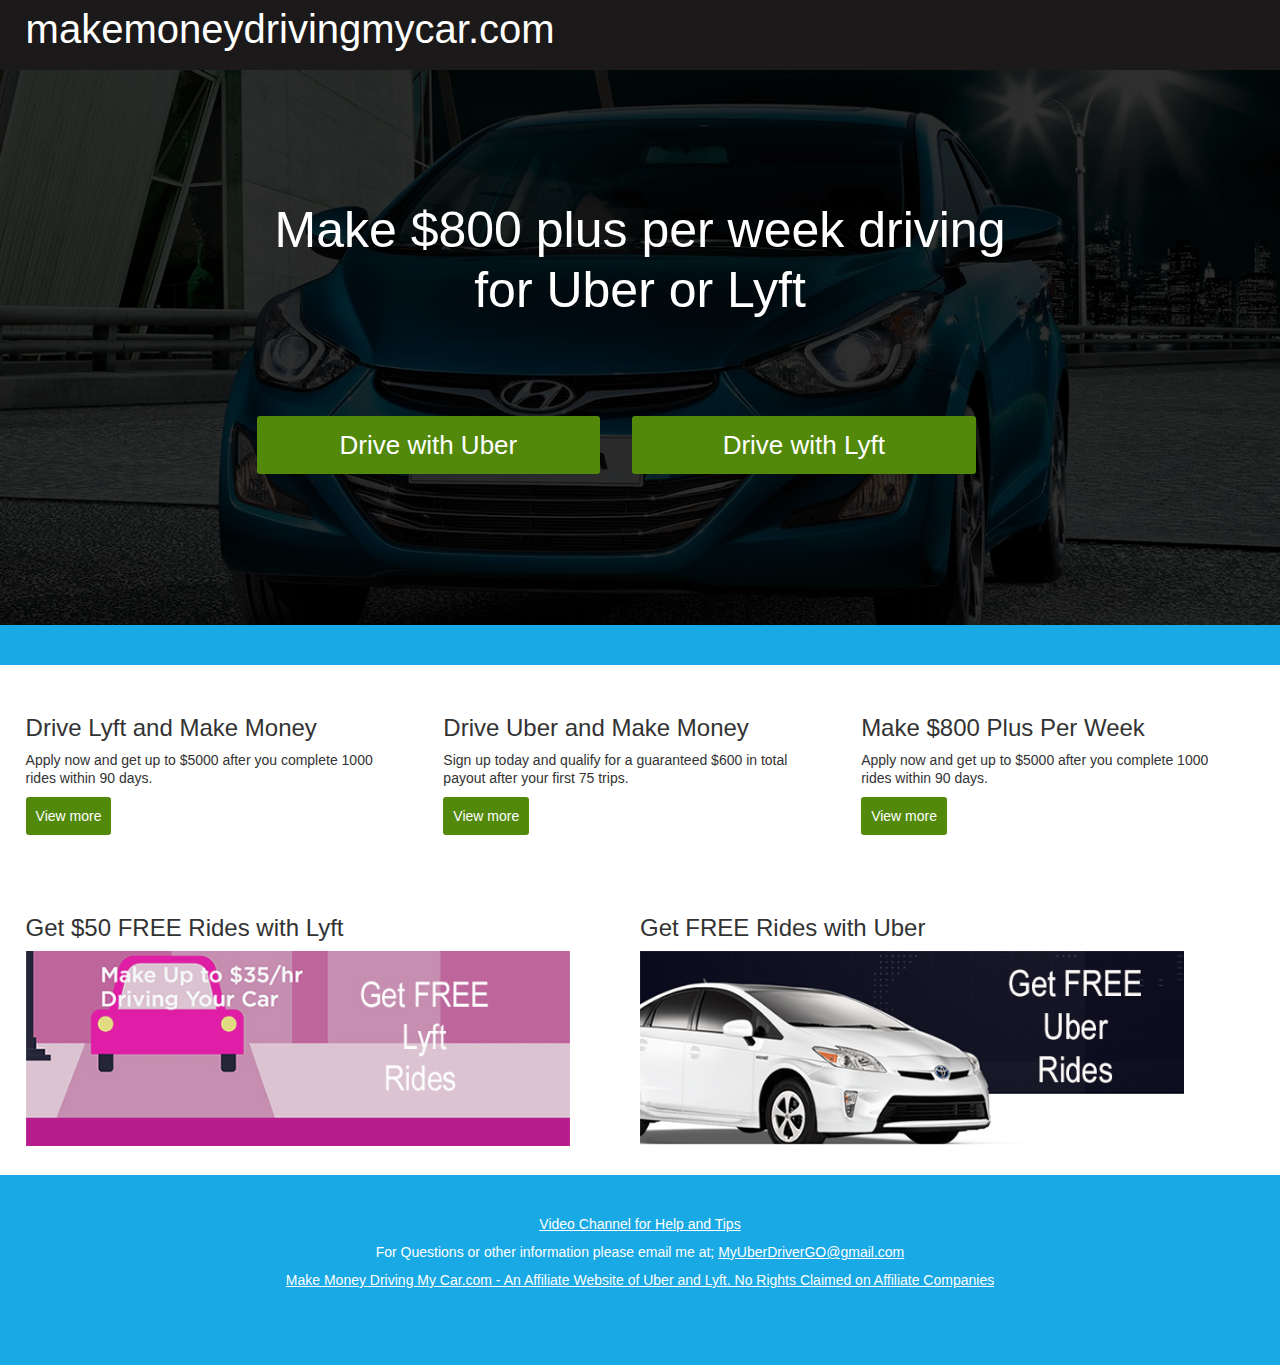
<file: googarilla/index.html>
<!DOCTYPE html>
<html>
<head>
<title>Make Money Driving my Car | Uber | Lyft</title>
<meta name="description" content="Make $800 plus per week driving for Uber or Lyft">
<meta name="Keywords" content="car, hire, Uber, Lyft">
<link rel="stylesheet" type="text/css" href="css/reset.css" />
<link rel="stylesheet" type="text/css" href="css/style.css" />
<meta name="viewport" content="width=device-width, initial-scale=1.0">
</head>

<body>

<div class="blackBar">

	<div class="container">
	
		<a href="http://makemoneydrivingmycar.com/">makemoneydrivingmycar.com</a>
	
	</div>

</div>

<div class="section1">

	<div class="overlay">
	
		<div class="container">
			
			<h1>Make $800 plus per week driving for Uber or Lyft</h1>
			
			<div class="section2">
			
				<a class="dwuBtn" href="https://get.uber.com/drive-vs/?exp=vs-t&invite_code=coler1168ue">Drive with Uber</a>
				<a class="dwuBtn" href="https://www.lyft.com/drivers/COLE186804">Drive with Lyft</a>
			
			</div>
		
		</div>
	
	</div>

</div>

<div class="container section3">

	<ul>
	
		<li>
		
			<h2>Drive Lyft and Make Money</h2>
			
			<p>Apply now and get up to $5000 after you complete 1000 rides within 90 days.</p>
			
			<a href="http://tiny.cc/LyftMillionaire">View more</a>
		
		</li>
		
		<li>
		
			<h2>Drive Uber and Make Money</h2>
			
			<p>Sign up today and qualify for a guaranteed $600 in total payout after your first 75 trips. </p>
			
			<a href="http://tiny.cc/UberMoney">View more</a>
		
		</li>
		
		<li class="last">
		
			<h2>Make $800 Plus Per Week</h2>
			
			<p>Apply now and get up to $5000 after you complete 1000 rides within 90 days.</p>
			
			<a href="https://www.lyft.com/drivers/COLE186804">View more</a>
		
		</li>
	
	</ul>

</div>

<div class="container section3 section4">

	<ul>
	
		<li>
		
			<h3>Get $50 FREE Rides with Lyft</h3>
			
			<a href="https://www.lyft.com/invite/COLE186804"><img src="images/free-lyft-rides.jpg" alt="" border="0" /></a>
		
		</li>
		
		<li>
		
			<h3>Get FREE Rides with Uber</h3>
			
			<a href="https://get.uber.com/invite/coler1168ue"><img src="images/free-uber-ride.jpg" alt="" border="0" /></a>
		
		</li>
	
	</ul>

</div>

<div class="footer">

	<div class="container">
	
		<p><a href="https://www.youtube.com/channel/UCr6lSRA10FG9iOTNXVdlx5w">Video Channel for Help and Tips</a></p>
		
		<p>For Questions or other information please email me at; <a href="mailto:MyUberDriverGO@gmail.com">MyUberDriverGO@gmail.com</a></p>
		
		<p><a href="https://www.lyft.com/drivers/COLE186804">Make Money Driving My Car.com - An Affiliate Website of Uber and Lyft. No Rights Claimed on Affiliate Companies</a></p>
	
	</div>

</div>

</body>

</html>
</file>
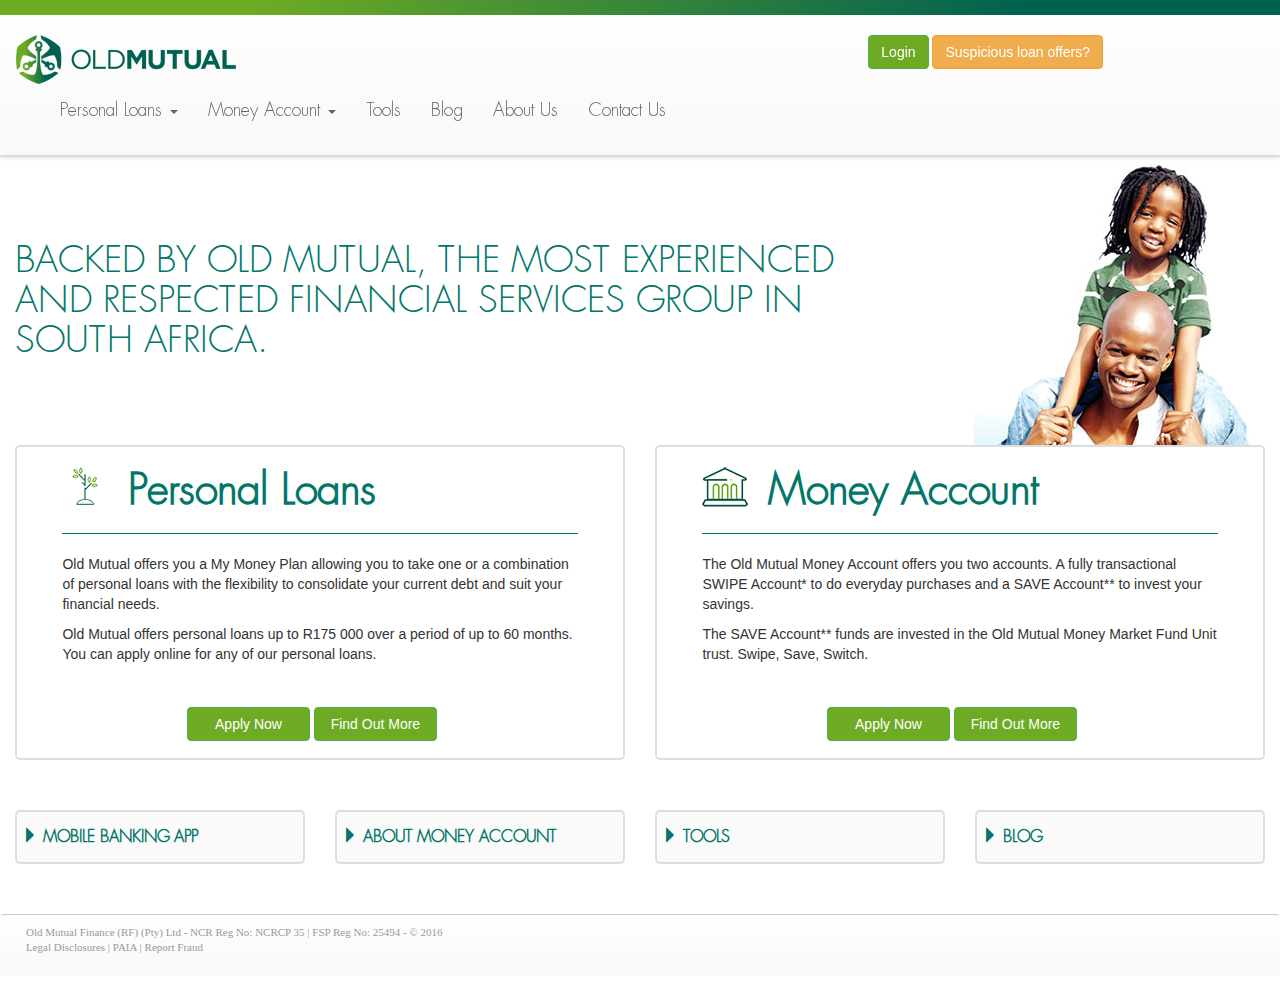
<file: version-9/index.html>
<!DOCTYPE html>
<html lang="en">
  <head>
    <meta charset="utf-8">
    <meta http-equiv="X-UA-Compatible" content="IE=edge">
    <meta name="viewport" content="width=device-width, initial-scale=1">
    <!-- The above 3 meta tags *must* come first in the head; any other head content must come *after* these tags -->
    <title>Bootstrap 101 Template</title>

    <!-- Bootstrap -->
    <link href="css/bootstrap.min.css" rel="stylesheet">
	<link href="css/style.css" rel="stylesheet">

    <!-- HTML5 shim and Respond.js for IE8 support of HTML5 elements and media queries -->
    <!-- WARNING: Respond.js doesn't work if you view the page via file:// -->
    <!--[if lt IE 9]>
      <script src="https://oss.maxcdn.com/html5shiv/3.7.3/html5shiv.min.js"></script>
      <script src="https://oss.maxcdn.com/respond/1.4.2/respond.min.js"></script>
    <![endif]-->
  </head>
  <body>
		
		<div class="navWrapper">
		
		<div class="greenBar"></div>
			
			<div class="container">
				<div class="row">
					<div class="col-md-8"><a href="#"><img src="images/old-mutual-logo.png" alt="" width="226" height="50" border="0" /></a></div>
					<div class="col-md-4">
					
						<a href="#" class="btn btn-success">Login</a>
						<a href="#" class="btn btn-warning">Suspicious loan offers?</a>
					
					</div>
					
					<div class="col-md-12">
					
						<nav class="navbar navbar-default">
						  <div class="container-fluid">
							<!-- Brand and toggle get grouped for better mobile display -->
							<div class="navbar-header">
							  <button type="button" class="navbar-toggle collapsed" data-toggle="collapse" data-target="#bs-example-navbar-collapse-1" aria-expanded="false">
								<span class="sr-only">Toggle navigation</span>
								<span class="icon-bar"></span>
								<span class="icon-bar"></span>
								<span class="icon-bar"></span>
							  </button>
							</div>

							<!-- Collect the nav links, forms, and other content for toggling -->
							<div class="collapse navbar-collapse" id="bs-example-navbar-collapse-1">
							  <ul class="nav navbar-nav">
								 <li class="dropdown">
								  <a href="#" class="dropdown-toggle" data-toggle="dropdown" role="button" aria-haspopup="true" aria-expanded="false">Personal Loans <span class="caret"></span></a>
								  <ul class="dropdown-menu">
									<li><a href="#">My Money Plan</a></li>
									<li><a href="#">News</a></li>
									<li><a href="#">FAQ</a></li>
								  </ul>
								</li>
								<li class="dropdown">
								  <a href="#" class="dropdown-toggle" data-toggle="dropdown" role="button" aria-haspopup="true" aria-expanded="false">Money Account <span class="caret"></span></a>
								  <ul class="dropdown-menu">
									<li><a href="#">About Money Account</a></li>
									<li><a href="#">Mobile Banking App</a></li>
									<li><a href="#">FAQ</a></li>
								  </ul>
								</li>
								<li><a href="#">Tools</a></li>
								<li><a href="#">Blog</a></li>
								<li><a href="#">About Us</a></li>
								<li><a href="#">Contact Us</a></li>
							  </ul>
							</div><!-- /.navbar-collapse -->
						  </div><!-- /.container-fluid -->
						</nav>
					
					</div>
				</div>
			</div>
			
			</div>

				
<!-- 				<div class="container-fluid motto">
	<div class="row">
		<div class="col-md-12">
			<div class="carousel slide" id="carousel-577495">
				<div class="carousel-inner">
					<div class="item active">
						<img alt="Carousel Bootstrap First" src="images/300-1.jpg" />
						<div class="carousel-caption">
							<h1>Old Mutual Finance</h1>
							<h3>Backed by Old Mutual, the most experienced and respected financial services group in South Africa.</h3>
						</div>
					</div>
				</div>
			</div>
		</div>
	</div>
</div> -->

<div class="container-fluid motto">
	<div class="row">
		<div class="col-md-12">
 <div id="carouselHacked" class="carousel slide carousel-fade" data-ride="carousel">

        <!-- Wrapper for slides -->
        <div class="carousel-inner" role="listbox">
            <div class="item active">
			<img alt="Carousel Bootstrap First" src="images/300-1.jpg" />
                <div class="carousel-caption">
							<h3>Backed by Old Mutual, the most experienced and respected financial services group in South Africa.</h3>
						</div>
            </div>
            <div class="item">
			<img alt="Carousel Bootstrap First" src="images/300-2.jpg" />
               <div class="carousel-caption">
							<h3>I've always found it difficult to save</br> <strong>UNTIL NOW</strong>.</h3>
						</div>
            </div>
            <div class="item">
			<img alt="Carousel Bootstrap First" src="images/300-4.jpg" />
               <div class="carousel-caption">
							<h3>Backed by Old Mutual, the most experienced and respected financial services group in South Africa.</h3>
						</div>
            </div>
        </div>

    </div>
	
	</div>
	</div>
</div>
			
			<div class="container options">
				<div class="row">
					<div class="col-md-6">
					
						<div class="chooseOption">
							
							<span>
							<img src="images/portfolio.png" alt="" width="100" height="87" border="0" />
							<h2>Personal Loans</h2>
							
							<p>Old Mutual offers you a My Money Plan allowing you to take one or a combination of personal loans with the flexibility to 
							consolidate your current debt and suit your financial needs.</p>
 
							<p>Old Mutual offers personal loans up to R175 000 over a period of up to 60 months. You can apply online for any of our personal 
							loans.</p>
							
							<div class="optionBtns">
							<a href="#" class="btn btn-success">Apply Now</a>
							<a href="#" class="btn btn-success">Find Out More</a>
							</div>
							
							</span>
						
						</div>
					
					</div>
					
					<div class="col-md-6">
					
						<div class="chooseOption">
							
							<span>
							<img src="images/ma-icon.png" alt="" width="100" height="87" border="0" />
							<h2>Money Account</h2>
							
							<p>The Old Mutual Money Account offers you two accounts. A fully transactional SWIPE Account* to do everyday purchases and a SAVE 
							Account** to invest your savings.</p>
 
							<p>The SAVE Account** funds are invested in the Old Mutual Money Market Fund Unit trust. Swipe, Save, Switch.</p>
							
							<div class="optionBtns">
							<a href="#" class="btn btn-success">Apply Now</a>
							<a href="#" class="btn btn-success">Find Out More</a>
							</div>
							
							</span>
						
						</div>
					
					</div>
				</div>
					
				</div>
				
				
				<div class="container options">
					<div class="row">
						<div class="col-md-3">
						
						<div class="chooseOption bottomOptions">
							
		
						<a href="#"><h3><i class="glyphicon glyphicon-triangle-right"></i> Mobile Banking App</h3></a>
				
						
						</div>
						
						</div>
						
						<div class="col-md-3">
						<div class="chooseOption bottomOptions">
							
							<a href="#"><h3><i class="glyphicon glyphicon-triangle-right"></i> About Money Account</h3></a>
							
						
						</div>
						
						</div>
						
						<div class="col-md-3">
						<div class="chooseOption bottomOptions">
									
							<a href="#"><h3><i class="glyphicon glyphicon-triangle-right"></i> Tools</h3></a>
						
						</div>
						
						</div>
						
						<div class="col-md-3">
						<div class="chooseOption bottomOptions">
							
							<a href="#"><h3><i class="glyphicon glyphicon-triangle-right"></i> Blog</h3></a>
							
						
						</div>
						
						</div>
					</div>
				</div>
			
		</div>
		
		<div class="footerWrapper navbar">
		
			<div class="container">
				<div class="row">
					<div class="col-md-12">
					
						<p>Old Mutual Finance (RF) (Pty) Ltd - NCR Reg No: NCRCP 35 | FSP Reg No: 25494 - © 2016</br>
						Legal Disclosures | PAIA | Report Fraud</p>
						
					</div>
				</div>
			</div>
		
		</div>

    <!-- jQuery (necessary for Bootstrap's JavaScript plugins) -->
    <script src="https://ajax.googleapis.com/ajax/libs/jquery/1.12.4/jquery.min.js"></script>

    <!-- Include all compiled plugins (below), or include individual files as needed -->
    <script src="js/bootstrap.min.js"></script>
	  <script>
  $('.carousel').carousel({
  interval: 3000,
  pause: false
 })
  </script>
  </body>
</html>
</file>
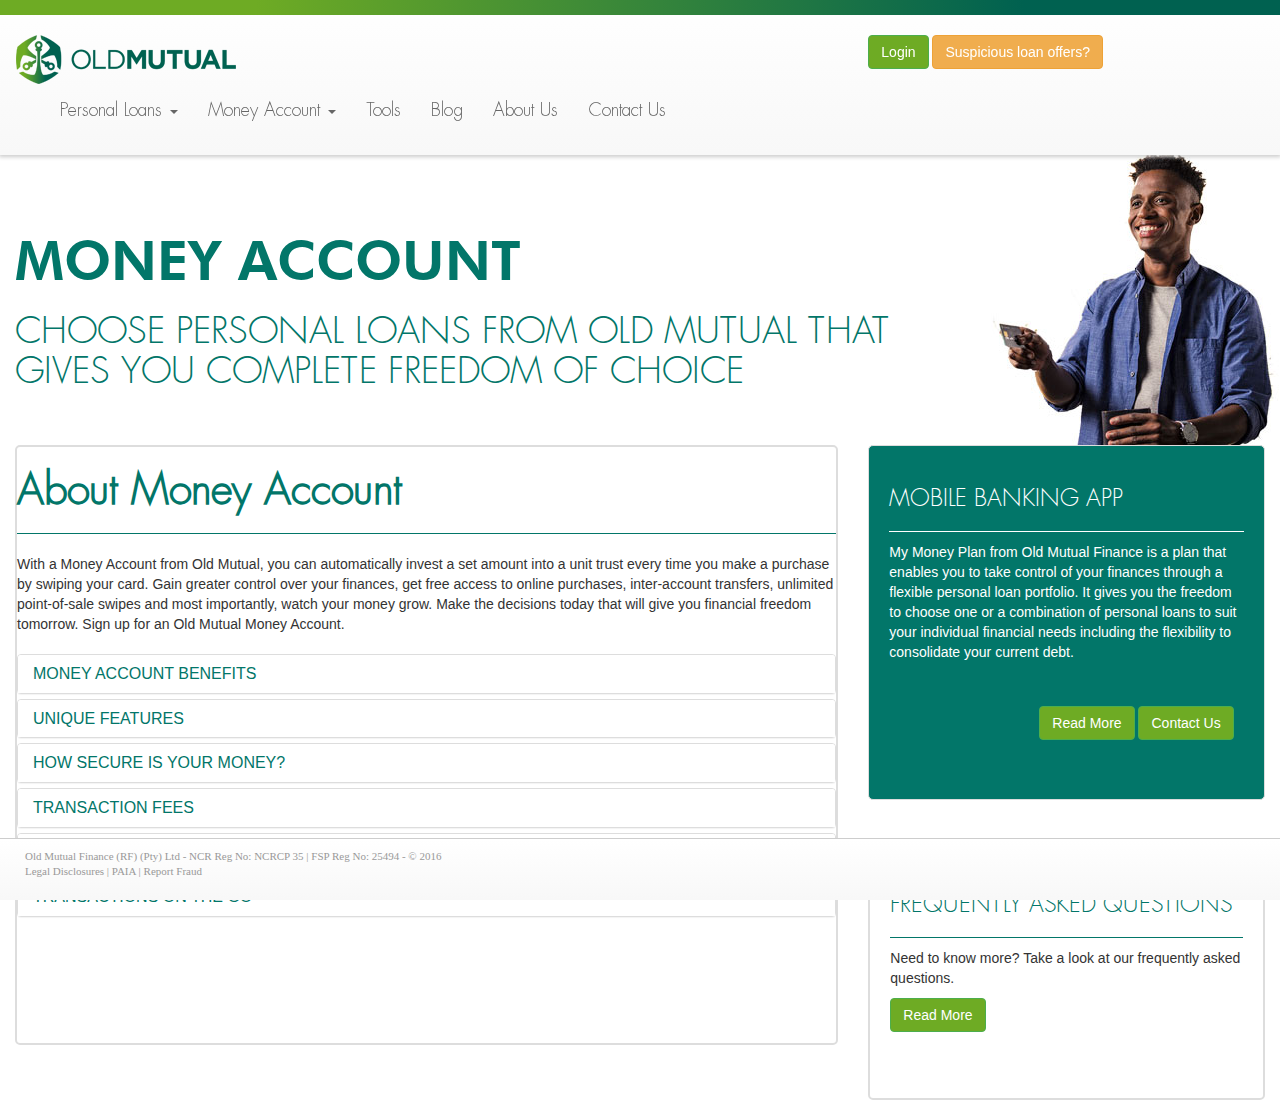
<file: version-9/money-account.html>
<!DOCTYPE html>
<html lang="en">
  <head>
    <meta charset="utf-8">
    <meta http-equiv="X-UA-Compatible" content="IE=edge">
    <meta name="viewport" content="width=device-width, initial-scale=1">
    <!-- The above 3 meta tags *must* come first in the head; any other head content must come *after* these tags -->
    <title>Bootstrap 101 Template</title>

    <!-- Bootstrap -->
    <link href="css/bootstrap.min.css" rel="stylesheet">
	<link href="css/style.css" rel="stylesheet">

    <!-- HTML5 shim and Respond.js for IE8 support of HTML5 elements and media queries -->
    <!-- WARNING: Respond.js doesn't work if you view the page via file:// -->
    <!--[if lt IE 9]>
      <script src="https://oss.maxcdn.com/html5shiv/3.7.3/html5shiv.min.js"></script>
      <script src="https://oss.maxcdn.com/respond/1.4.2/respond.min.js"></script>
    <![endif]-->
  </head>
  <body>
		
		<div class="navWrapper">
			
			<div class="greenBar"></div>
			
			<div class="container">
				<div class="row">
					<div class="col-md-8"><a href="#"><img src="images/old-mutual-logo.png" alt="" width="226" height="50" border="0" /></a></div>
					<div class="col-md-4">
					
						<a href="#" class="btn btn-success">Login</a>
						<a href="#" class="btn btn-warning">Suspicious loan offers?</a>
					
					</div>
					
					<div class="col-md-12">
					
						<nav class="navbar navbar-default">
						  <div class="container-fluid">
							<!-- Brand and toggle get grouped for better mobile display -->
							<div class="navbar-header">
							  <button type="button" class="navbar-toggle collapsed" data-toggle="collapse" data-target="#bs-example-navbar-collapse-1" aria-expanded="false">
								<span class="sr-only">Toggle navigation</span>
								<span class="icon-bar"></span>
								<span class="icon-bar"></span>
								<span class="icon-bar"></span>
							  </button>
							</div>

							<!-- Collect the nav links, forms, and other content for toggling -->
							<div class="collapse navbar-collapse" id="bs-example-navbar-collapse-1">
							  <ul class="nav navbar-nav">
								 <li class="dropdown">
								  <a href="#" class="dropdown-toggle" data-toggle="dropdown" role="button" aria-haspopup="true" aria-expanded="false">Personal Loans <span class="caret"></span></a>
								  <ul class="dropdown-menu">
									<li><a href="#">My Money Plan</a></li>
									<li><a href="#">News</a></li>
									<li><a href="#">FAQ</a></li>
								  </ul>
								</li>
								<li class="dropdown">
								  <a href="#" class="dropdown-toggle" data-toggle="dropdown" role="button" aria-haspopup="true" aria-expanded="false">Money Account <span class="caret"></span></a>
								  <ul class="dropdown-menu">
									<li><a href="#">About Money Account</a></li>
									<li><a href="#">Mobile Banking App</a></li>
									<li><a href="#">FAQ</a></li>
								  </ul>
								</li>
								<li><a href="#">Tools</a></li>
								<li><a href="#">Blog</a></li>
								<li><a href="#">About Us</a></li>
								<li><a href="#">Contact Us</a></li>
							  </ul>
							</div><!-- /.navbar-collapse -->
						  </div><!-- /.container-fluid -->
						</nav>
					
					</div>
				</div>
			</div>
			
			</div>
			
		<div class="container-fluid motto">
	<div class="row">
		<div class="col-md-12">
			<div class="carousel slide" id="carousel-577495">
				<div class="carousel-inner">
					<div class="item active">
						<img alt="Carousel Bootstrap First" src="images/300-6.jpg" />
						<div class="carousel-caption secondPageHeader">
							<h1>Money Account</h1>
							<h3>Choose personal loans from Old Mutual that gives you complete freedom of choice</h3>
						</div>
					</div>
				</div>
			</div>
		</div>
	</div>
</div>
			
			<div class="container options">
				<div class="row">
					<div class="col-md-8">
					
						<div class="chooseOption aboutMA">
							
							<span>
							<h2>About Money Account</h2>
							
							<p>With a Money Account from Old Mutual, you can automatically invest a set amount into a unit trust every time you make a purchase by swiping your card. Gain greater control over your finances, get free access to online purchases, inter-account transfers, unlimited point-of-sale swipes and most importantly, watch your money grow. Make the decisions today that will give you financial freedom tomorrow. Sign up for an Old Mutual Money Account.</p>
							
							<div class="panel-group" id="accordion">
						  <div class="panel panel-default">
							<div class="panel-heading">
							  <h4 class="panel-title">
								<a data-toggle="collapse" data-parent="#accordion" href="#collapse2">
								MONEY ACCOUNT BENEFITS</a>
							  </h4>
							</div>
							<div id="collapse2" class="panel-collapse collapse">
							  <div class="panel-body">Lorem ipsum dolor sit amet, consectetur adipisicing elit,
							  sed do eiusmod tempor incididunt ut labore et dolore magna aliqua. Ut enim ad
							  minim veniam, quis nostrud exercitation ullamco laboris nisi ut aliquip ex ea
							  commodo consequat.</div>
							</div>
						  </div>
						  <div class="panel panel-default">
							<div class="panel-heading">
							  <h4 class="panel-title">
								<a data-toggle="collapse" data-parent="#accordion" href="#collapse3">
								UNIQUE FEATURES</a>
							  </h4>
							</div>
							<div id="collapse3" class="panel-collapse collapse">
							  <div class="panel-body">Lorem ipsum dolor sit amet, consectetur adipisicing elit,
							  sed do eiusmod tempor incididunt ut labore et dolore magna aliqua. Ut enim ad
							  minim veniam, quis nostrud exercitation ullamco laboris nisi ut aliquip ex ea
							  commodo consequat.</div>
							</div>
						  </div>
						  
						  <div class="panel panel-default">
							<div class="panel-heading">
							  <h4 class="panel-title">
								<a data-toggle="collapse" data-parent="#accordion" href="#collapse3">
								HOW SECURE IS YOUR MONEY?</a>
							  </h4>
							</div>
							<div id="collapse3" class="panel-collapse collapse">
							  <div class="panel-body">Lorem ipsum dolor sit amet, consectetur adipisicing elit,
							  sed do eiusmod tempor incididunt ut labore et dolore magna aliqua. Ut enim ad
							  minim veniam, quis nostrud exercitation ullamco laboris nisi ut aliquip ex ea
							  commodo consequat.</div>
							</div>
						  </div>
						  
						  <div class="panel panel-default">
							<div class="panel-heading">
							  <h4 class="panel-title">
								<a data-toggle="collapse" data-parent="#accordion" href="#collapse3">
								TRANSACTION FEES</a>
							  </h4>
							</div>
							<div id="collapse3" class="panel-collapse collapse">
							  <div class="panel-body">Lorem ipsum dolor sit amet, consectetur adipisicing elit,
							  sed do eiusmod tempor incididunt ut labore et dolore magna aliqua. Ut enim ad
							  minim veniam, quis nostrud exercitation ullamco laboris nisi ut aliquip ex ea
							  commodo consequat.</div>
							</div>
						  </div>
						  
						  <div class="panel panel-default">
							<div class="panel-heading">
							  <h4 class="panel-title">
								<a data-toggle="collapse" data-parent="#accordion" href="#collapse3">
								FUNDING YOUR SWIPE ACCOUNT</a>
							  </h4>
							</div>
							<div id="collapse3" class="panel-collapse collapse">
							  <div class="panel-body">Lorem ipsum dolor sit amet, consectetur adipisicing elit,
							  sed do eiusmod tempor incididunt ut labore et dolore magna aliqua. Ut enim ad
							  minim veniam, quis nostrud exercitation ullamco laboris nisi ut aliquip ex ea
							  commodo consequat.</div>
							</div>
						  </div>
						  
						  <div class="panel panel-default">
							<div class="panel-heading">
							  <h4 class="panel-title">
								<a data-toggle="collapse" data-parent="#accordion" href="#collapse3">
								TRANSACTIONS ON THE GO</a>
							  </h4>
							</div>
							<div id="collapse3" class="panel-collapse collapse">
							  <div class="panel-body">Lorem ipsum dolor sit amet, consectetur adipisicing elit,
							  sed do eiusmod tempor incididunt ut labore et dolore magna aliqua. Ut enim ad
							  minim veniam, quis nostrud exercitation ullamco laboris nisi ut aliquip ex ea
							  commodo consequat.</div>
							</div>
						  </div>
						 
						</div> 
							
							
							</span>
						
						</div>
					
					
					</div>
					
					<div class="col-md-4">
						
						<div class="col-md-12 smallBlock mobileBankingApp">
							
						<h3>Mobile Banking App</h3>
						
						<p>My Money Plan from Old Mutual Finance is a plan that enables you to take control of your finances through a flexible personal 
							loan portfolio. It gives you the freedom to choose one or a combination of personal loans to suit your individual financial needs 
							including the flexibility to consolidate your current debt.</p>
							
							<div class="optionBtns">
							<a href="#" class="btn btn-success">Read More</a>
							<a href="#" class="btn btn-success">Contact Us</a>
						
						</div>
						
						</div>
						
						<div class="col-md-12 smallBlock">
							
						<h3>Frequently Asked Questions</h3>
						<p>Need to know more? Take a look at our frequently asked questions.</p>
						<a href="#" class="btn btn-success">Read More</a>
						
						</div>
					
					
					
				</div>
					
				</div>
			
		</div>
		
		<div class="footerWrapper navbar navbar-fixed-bottom">
		
			<div class="container">
				<div class="row">
					<div class="col-md-12">
					
						<p>Old Mutual Finance (RF) (Pty) Ltd - NCR Reg No: NCRCP 35 | FSP Reg No: 25494 - © 2016</br>
						Legal Disclosures | PAIA | Report Fraud</p>
						
					</div>
				</div>
			</div>
		
		</div>

    <!-- jQuery (necessary for Bootstrap's JavaScript plugins) -->
    <script src="https://ajax.googleapis.com/ajax/libs/jquery/1.12.4/jquery.min.js"></script>

    <!-- Include all compiled plugins (below), or include individual files as needed -->
    <script src="js/bootstrap.min.js"></script>
  </body>
</html>
</file>
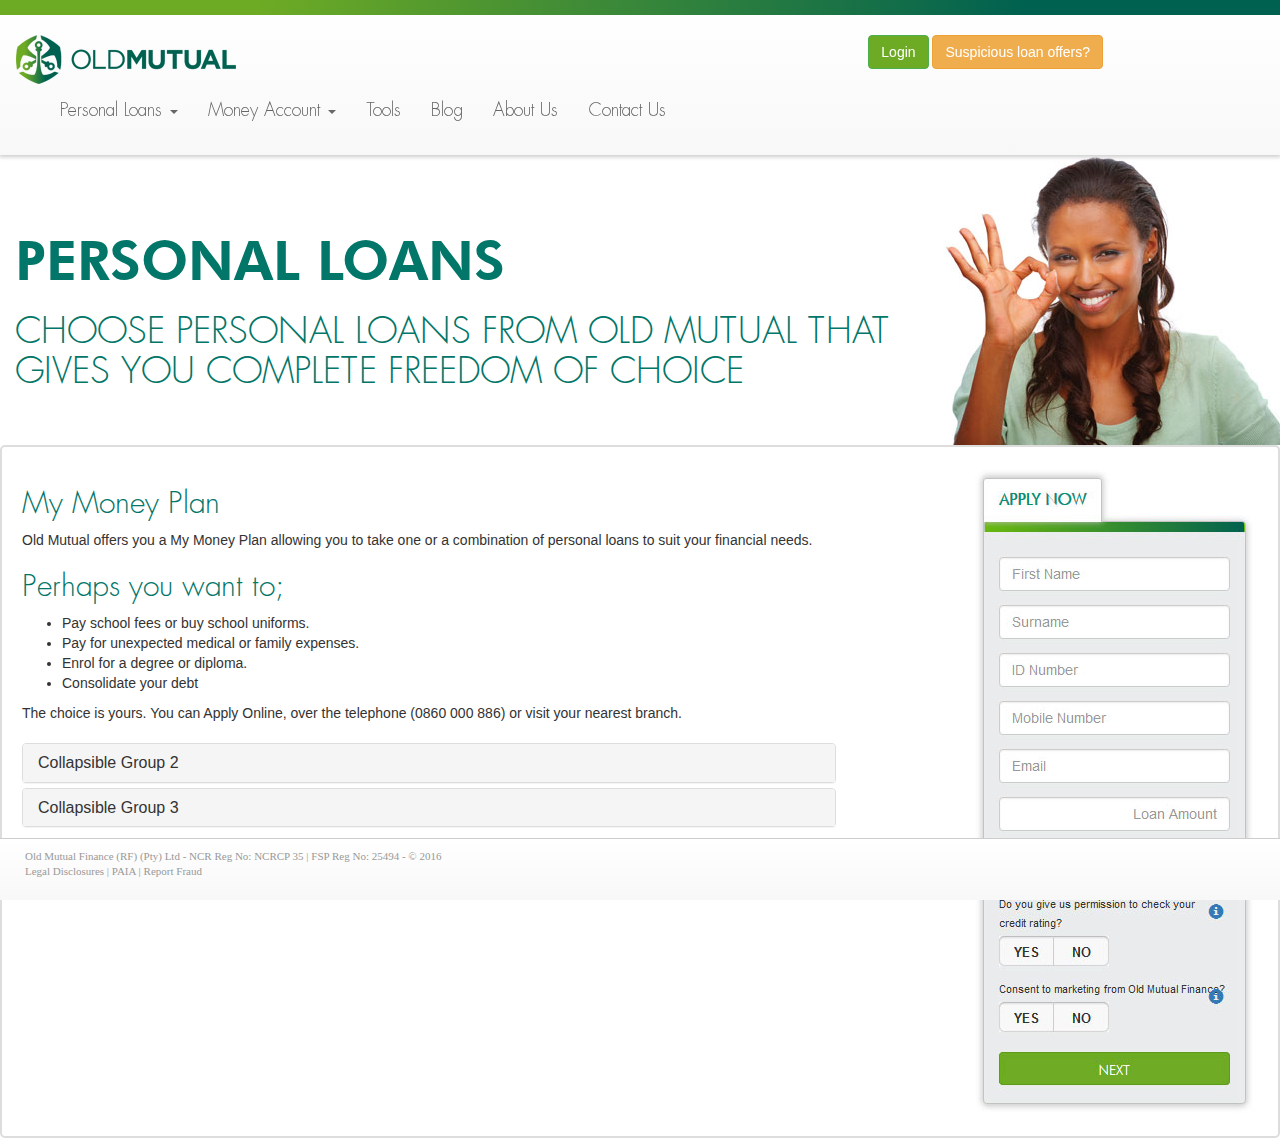
<file: version-9/personal-loans.html>
<!DOCTYPE html>
<html lang="en">
  <head>
    <meta charset="utf-8">
    <meta http-equiv="X-UA-Compatible" content="IE=edge">
    <meta name="viewport" content="width=device-width, initial-scale=1">
    <!-- The above 3 meta tags *must* come first in the head; any other head content must come *after* these tags -->
    <title>Bootstrap 101 Template</title>

    <!-- Bootstrap -->
    <link href="css/bootstrap.min.css" rel="stylesheet">
	<link href="css/style.css" rel="stylesheet">

    <!-- HTML5 shim and Respond.js for IE8 support of HTML5 elements and media queries -->
    <!-- WARNING: Respond.js doesn't work if you view the page via file:// -->
    <!--[if lt IE 9]>
      <script src="https://oss.maxcdn.com/html5shiv/3.7.3/html5shiv.min.js"></script>
      <script src="https://oss.maxcdn.com/respond/1.4.2/respond.min.js"></script>
    <![endif]-->
  </head>
  <body>

		<div class="navWrapper">
		
		<div class="greenBar"></div>
			
			<div class="container">
				<div class="row">
					<div class="col-md-8"><a href="#"><img src="images/old-mutual-logo.png" alt="" width="226" height="50" border="0" /></a></div>
					<div class="col-md-4">
					
						<a href="#" class="btn btn-success">Login</a>
						<a href="#" class="btn btn-warning">Suspicious loan offers?</a>
					
					</div>
					
					<div class="col-md-12">
					
						<nav class="navbar navbar-default">
						  <div class="container-fluid">
							<!-- Brand and toggle get grouped for better mobile display -->
							<div class="navbar-header">
							  <button type="button" class="navbar-toggle collapsed" data-toggle="collapse" data-target="#bs-example-navbar-collapse-1" aria-expanded="false">
								<span class="sr-only">Toggle navigation</span>
								<span class="icon-bar"></span>
								<span class="icon-bar"></span>
								<span class="icon-bar"></span>
							  </button>
							</div>

							<!-- Collect the nav links, forms, and other content for toggling -->
							<div class="collapse navbar-collapse" id="bs-example-navbar-collapse-1">
							  <ul class="nav navbar-nav">
								 <li class="dropdown">
								  <a href="#" class="dropdown-toggle" data-toggle="dropdown" role="button" aria-haspopup="true" aria-expanded="false">Personal Loans <span class="caret"></span></a>
								  <ul class="dropdown-menu">
									<li><a href="#">My Money Plan</a></li>
									<li><a href="#">News</a></li>
									<li><a href="#">FAQ</a></li>
								  </ul>
								</li>
								<li class="dropdown">
								  <a href="#" class="dropdown-toggle" data-toggle="dropdown" role="button" aria-haspopup="true" aria-expanded="false">Money Account <span class="caret"></span></a>
								  <ul class="dropdown-menu">
									<li><a href="#">About Money Account</a></li>
									<li><a href="#">Mobile Banking App</a></li>
									<li><a href="#">FAQ</a></li>
								  </ul>
								</li>
								<li><a href="#">Tools</a></li>
								<li><a href="#">Blog</a></li>
								<li><a href="#">About Us</a></li>
								<li><a href="#">Contact Us</a></li>
							  </ul>
							</div><!-- /.navbar-collapse -->
						  </div><!-- /.container-fluid -->
						</nav>
					
					</div>
				</div>
			</div>
			
			</div>
			
				<div class="container-fluid motto">
	<div class="row">
		<div class="col-md-12">
			<div class="carousel slide" id="carousel-577495">
				<div class="carousel-inner">
					<div class="item active">
						<img alt="Carousel Bootstrap First" src="images/300-4.jpg" />
						<div class="carousel-caption secondPageHeader">
							<h1>Personal Loans</h1>
							<h3>Choose personal loans from Old Mutual that gives you complete freedom of choice</h3>
						</div>
					</div>
				</div>
			</div>
		</div>
	</div>
</div>
			
			<div class="container options greyBorder">
				<div class="row">
					<div class="col-md-8">
					
						<h2>My Money Plan</h2>

						<p>Old Mutual offers you a My Money Plan allowing you to take one or a combination of personal loans to suit your financial needs.</p>
						<h2>Perhaps you want to;</h2>

							<ul>
								<li>Pay school fees or buy school uniforms.</li>
														<li>Pay for unexpected medical or family expenses.</li>
														<li>Enrol for a degree or diploma.</li>
														<li>Consolidate your debt</li>
							</ul>


						The choice is yours.

						You can Apply Online, over the telephone (0860 000 886) or visit your nearest branch.
						
						 <div class="panel-group" id="accordion">
						  <div class="panel panel-default">
							<div class="panel-heading">
							  <h4 class="panel-title">
								<a data-toggle="collapse" data-parent="#accordion" href="#collapse2">
								Collapsible Group 2</a>
							  </h4>
							</div>
							<div id="collapse2" class="panel-collapse collapse">
							  <div class="panel-body">Lorem ipsum dolor sit amet, consectetur adipisicing elit,
							  sed do eiusmod tempor incididunt ut labore et dolore magna aliqua. Ut enim ad
							  minim veniam, quis nostrud exercitation ullamco laboris nisi ut aliquip ex ea
							  commodo consequat.</div>
							</div>
						  </div>
						  <div class="panel panel-default">
							<div class="panel-heading">
							  <h4 class="panel-title">
								<a data-toggle="collapse" data-parent="#accordion" href="#collapse3">
								Collapsible Group 3</a>
							  </h4>
							</div>
							<div id="collapse3" class="panel-collapse collapse">
							  <div class="panel-body">Lorem ipsum dolor sit amet, consectetur adipisicing elit,
							  sed do eiusmod tempor incididunt ut labore et dolore magna aliqua. Ut enim ad
							  minim veniam, quis nostrud exercitation ullamco laboris nisi ut aliquip ex ea
							  commodo consequat.</div>
							</div>
						  </div>
						</div> 
					
					</div>
					
					<div class="col-md-4 quickApply">
					
						<img src="images/quick-apply.jpg" alt="" width="284" height="649" border="0" />
					
					</div>
					
				</div>
					
				</div>
			
		</div>
		
		<div class="footerWrapper navbar navbar-fixed-bottom">
		
			<div class="container">
				<div class="row">
					<div class="col-md-12">
					
						<p>Old Mutual Finance (RF) (Pty) Ltd - NCR Reg No: NCRCP 35 | FSP Reg No: 25494 - © 2016</br>
						Legal Disclosures | PAIA | Report Fraud</p>
						
					</div>
				</div>
			</div>
		
		</div>

    <!-- jQuery (necessary for Bootstrap's JavaScript plugins) -->
    <script src="https://ajax.googleapis.com/ajax/libs/jquery/1.12.4/jquery.min.js"></script>
	<script>
	
	 $(document).ready(function(){
                
			$('.chooseOption, .smallBlock').hover(
				   function(){ $(this).addClass('test1') },
				   function(){ $(this).removeClass('test1') }
			)
				
			$('.moneyAccount').hover(
				   function(){ $(this).addClass('test1') },
				   function(){ $(this).removeClass('test1') }
			)
			
            });
	
	</script>
    <!-- Include all compiled plugins (below), or include individual files as needed -->
    <script src="js/bootstrap.min.js"></script>
  </body>
</html>
</file>
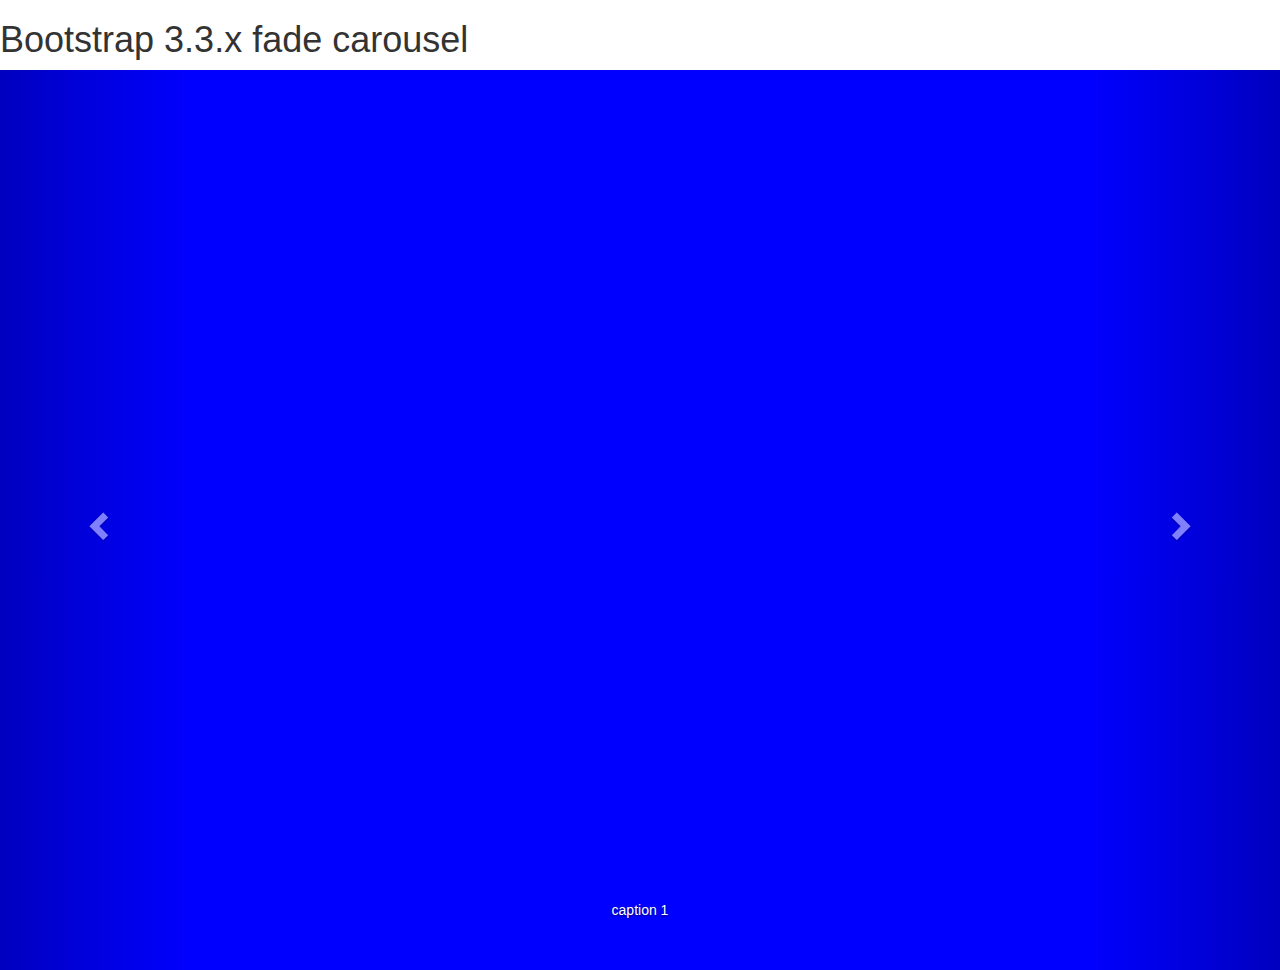
<file: version-9/test.html>
<!DOCTYPE html>
<html lang="en">
  <head>
    <meta charset="utf-8">
    <meta http-equiv="X-UA-Compatible" content="IE=edge">
    <meta name="viewport" content="width=device-width, initial-scale=1">
    <!-- The above 3 meta tags *must* come first in the head; any other head content must come *after* these tags -->
    <title>Bootstrap 101 Template</title>

    <!-- Bootstrap -->
    <link href="css/bootstrap.min.css" rel="stylesheet">
  
  <style>
/*
inspired from http://codepen.io/Rowno/pen/Afykb 
*/
.carousel-fade .carousel-inner .item {
  opacity: 0;
  transition-property: opacity;
}

.carousel-fade .carousel-inner .active {
  opacity: 1;
}

.carousel-fade .carousel-inner .active.left,
.carousel-fade .carousel-inner .active.right {
  left: 0;
  opacity: 0;
  z-index: 1;
}

.carousel-fade .carousel-inner .next.left,
.carousel-fade .carousel-inner .prev.right {
  opacity: 1;
}

.carousel-fade .carousel-control {
  z-index: 2;
}

/*
WHAT IS NEW IN 3.3: "Added transforms to improve carousel performance in modern browsers."
now override the 3.3 new styles for modern browsers & apply opacity
*/
@media all and (transform-3d), (-webkit-transform-3d) {
    .carousel-fade .carousel-inner > .item.next,
    .carousel-fade .carousel-inner > .item.active.right {
      opacity: 0;
      -webkit-transform: translate3d(0, 0, 0);
              transform: translate3d(0, 0, 0);
    }
    .carousel-fade .carousel-inner > .item.prev,
    .carousel-fade .carousel-inner > .item.active.left {
      opacity: 0;
      -webkit-transform: translate3d(0, 0, 0);
              transform: translate3d(0, 0, 0);
    }
    .carousel-fade .carousel-inner > .item.next.left,
    .carousel-fade .carousel-inner > .item.prev.right,
    .carousel-fade .carousel-inner > .item.active {
      opacity: 1;
      -webkit-transform: translate3d(0, 0, 0);
              transform: translate3d(0, 0, 0);
    }
}

/* just for demo purpose */
    html,
    body,
    .carousel,
    .carousel-inner,
    .carousel-inner .item {
      height: 100%;
    }

    .item:nth-child(1) {
      background: blue;
    }

    .item:nth-child(2) {
      background: red;
    }

    .item:nth-child(3) {
      background: orange;
    }
  </style>
</head>
<body>
   <h1>Bootstrap 3.3.x fade carousel</h1>

    <div id="carouselHacked" class="carousel slide carousel-fade" data-ride="carousel">

        <!-- Wrapper for slides -->
        <div class="carousel-inner" role="listbox">
            <div class="item active">
                <div class="carousel-caption">
                caption 1
                </div>
            </div>
            <div class="item">
                <div class="carousel-caption">
                    caption 2
                </div>
            </div>
            <div class="item">
                <div class="carousel-caption">
                    caption 3
                </div>
            </div>
        </div>

        <!-- Controls -->
        <a class="left carousel-control" href="#carouselHacked" role="button" data-slide="prev">
            <span class="glyphicon glyphicon-chevron-left" aria-hidden="true"></span>
            <span class="sr-only">Previous</span>
        </a>
        <a class="right carousel-control" href="#carouselHacked" role="button" data-slide="next">
            <span class="glyphicon glyphicon-chevron-right" aria-hidden="true"></span>
            <span class="sr-only">Next</span>
        </a>
    </div>
	
 <!-- jQuery (necessary for Bootstrap's JavaScript plugins) -->
    <script src="https://ajax.googleapis.com/ajax/libs/jquery/1.12.4/jquery.min.js"></script>
    <!-- Include all compiled plugins (below), or include individual files as needed -->
    <script src="https://maxcdn.bootstrapcdn.com/bootstrap/3.3.7/js/bootstrap.min.js" integrity="sha384-Tc5IQib027qvyjSMfHjOMaLkfuWVxZxUPnCJA7l2mCWNIpG9mGCD8wGNIcPD7Txa" crossorigin="anonymous"></script>
  <script>
  $('.carousel').carousel({
  interval: 3000,
  pause: false
 })
  </script>
</body>
</html>
</file>
<file: googarilla/css/style.css>
body {margin: 0px; padding: 0px; font-family: Century Gothic, Arial, sans-serif; font-size: 14px; line-height: 18px; color: #333333;}
p {margin-bottom: 10px;}
.blackBar {background-color: #1B1919; color: #ffffff; font-size: 40px; padding-top: 20px;}
.blackBar .container {min-height: 50px;}
.blackBar .container a {color: #ffffff; text-decoration: none;}
.section1 {background-image: url('../images/main-banner.jpg'); background-size: 100% auto; background-repeat: no-repeat; height: 627px; border-bottom: 40px solid #19a9e5; margin-bottom: 50px;}
.overlay{background: rgba(0,0,0,0.82); overflow: hidden; height: 100%; z-index: 2;}
.container {width: 1170px; margin: auto; min-height: 150px;}
h1 {color: #ffffff; font-size: 50px; margin: auto; display: block; margin-top: 130px; width: 60%; line-height: 60px; text-align: center;}
h2, h3 {font-size: 24px; margin-bottom: 10px; line-height: 26px;}
.section2 {margin: 80px auto; font-size: 26px; width: 45%;}
.dwuBtn {display: block; padding: 20px; background-color: #52890b; color: #ffffff; text-align: center; text-decoration: none; width: 38%; float: left; margin: 2%; border-radius: 3px;}
.section3 {margin-bottom: 50px;}
.section3 li {list-style: none; float: left; width: 30%; margin-right: 4%;}
.section3 li a {background-color: #52890b; color: #ffffff; text-align: center; text-decoration: none; padding: 10px; border-radius: 3px; float: left;}
.section4 {margin-bottom: 110px;}
.section4 li  {width: 50%; margin-right: 0;}
.section4 li  a {background-color: #ffffff; padding: 0;}
.section4 li img {width: 90%; float: left;}
.last {margin-right: 0 !important;}
.footer {background-color: #19a9e5; color: #ffffff; text-align: center; padding-top: 40px; clear: both;}
.footer a {color: #ffffff;}

@media screen and (max-width: 1300px) {
	
	.section1 {height: 555px;}
	.container {width: 96%}
	.section2 {width: 65%;}

}

@media screen and (max-width: 1140px) {

	.section1 {height: 495px;}

}

@media screen and (max-width: 1024px) {

	.logo {text-align: center;}
	h1 {margin-top: 60px;}
	h2, h3 {font-size: 22px; margin-bottom: 10px;}
	.section1 {height: 470px; margin-bottom: 20px;}
	.section2 {margin: 40px auto; width: 60%;}
	.section3 {margin-bottom: 20px;}
	.section4 {margin-bottom: 80px !important;}

}

@media screen and (max-width: 972px) {

	.section1 {height: 425px;}
	.section3 li {background-color: #f1f1f1; padding: 10px; width: 95%; margin-bottom: 35px; float: left;}
	.section3 li a {padding-top: 10px;}
	.section4 li {background-color: #ffffff; padding: 0;}
	.section4 li a {padding-top: 10px;}

}

@media screen and (max-width: 867px) {
	
	h1 {margin-top: 35px; font-size: 40px; line-height: 45px;}
	.section1 {height: 345px;}
	.section2 {width: 70%;}
	.section3 {margin-bottom: 55px;}

}

@media screen and (max-width: 768px) {
	
	.section1 {height: 360px;}
	.blackBar {font-size: 30px; text-align: center;}
	h1 {margin-top: 40px; font-size: 40px; line-height: 45px;}
	.section2 {width: 70%;}
	.dwuBtn {font-size: 20px; padding: 15px;}
	.section4 li  {margin-bottom: 40px;}
	.section4 li img {width: 100%;}

}

@media screen and (max-width: 735px) {

	.section1 {background-image: url('../images/main-banner-640.jpg'); background-size: 100% auto;}
	.blackBar .container {min-height: 40px;}

}

@media screen and (max-width: 610px) {
	
	.section1 {height: 310px;}
	.section2 {width: 80%; margin: 20px auto;}
	h1 {font-size: 30px; line-height: 36px}

}

@media screen and (max-width: 530px) {

	h1 {font-size: 30px; line-height: 35px;}
	.dwuBtn {float: none; width: 90%;}
	.section1 {background-image: url('../images/main-banner-480.jpg'); height: 340px;}

}


@media screen and (max-width: 465px) {
	
	.blackBar {font-size: 22px;}
	h1 {font-size: 22px; line-height: 26px; margin-top: 25px; width: 70%;}
	.section1 {height: 265px;}
	.section2 {margin: 20px auto; width: 65%}
	.dwuBtn {width: 50%; font-size: 16px; margin: 0 0 20px 17%;}

}

@media screen and (max-width: 352px) {
	
	.section1 {height: 225px;}
	h1 {margin-top: 8px;}
	h1 {width: 80%; font-size: 20px; line-height: 26px;}
	.dwuBtn {width: 60%; margin: 0 0 10px 13%;}
	.blackBar {font-size: 18px;}
	.section3 li {width: 93%;}


}
</file>
<file: version-9/css/style.css>
@font-face {
	font-family: 'Futura Std';
	src: url('../fonts/FuturaStd-Light.eot');
	src: url('../fonts/FuturaStd-Light.eot?#iefix') format('embedded-opentype'),
		url('../fonts/FuturaStd-Light.woff') format('woff'),
		url('../fonts/FuturaStd-Light.ttf') format('truetype');
	font-weight: normal;
	font-style: normal;
}

@font-face {
	font-family: 'Futura Hv BT';
	src: url('../fonts/FuturaBT-Heavy.eot');
	src: url('../fonts/FuturaBT-Heavy.eot?#iefix') format('embedded-opentype'),
		url('../fonts/FuturaBT-Heavy.woff') format('woff'),
		url('../fonts/FuturaBT-Heavy.ttf') format('truetype');
	font-weight: 900;
	font-style: normal;
}

a {color: #029179;}
a:focus, a:hover {color: #029179; text-decoration: underline;}

h1, h2, h3 {color: #027669; font-family: 'Futura Std';}
h1 {font-family: 'Futura Hv BT'; text-transform: uppercase;}
h3 {text-transform: uppercase; font-size: 23px; font-family: 'Futura Std';}

.container {width: 1280px;}
.navWrapper {position: fixed; width: 100%; z-index: 9999;
background: #87e0fd; /* Old browsers */
background: -moz-linear-gradient(top, #87e0fd 0%, #53cbf1 0%, #ffffff 0%, #f8f8f8 99%); /* FF3.6-15 */
background: -webkit-linear-gradient(top, #87e0fd 0%,#53cbf1 0%,#ffffff 0%,#f8f8f8 99%); /* Chrome10-25,Safari5.1-6 */
background: linear-gradient(to bottom, #87e0fd 0%,#53cbf1 0%,#ffffff 0%,#f8f8f8 99%); /* W3C, IE10+, FF16+, Chrome26+, Opera12+, Safari7+ */
filter: progid:DXImageTransform.Microsoft.gradient( startColorstr='#87e0fd', endColorstr='#f8f8f8',GradientType=0 ); /* IE6-9 */

-webkit-box-shadow: 0 1px 4px 1px #cccccc;
box-shadow: 0 1px 4px 1px #cccccc;
}

.carousel-inner h3 {font-size: 36px; line-height: 40px;}

.greenBar {background: #6eab24;
            background: -moz-linear-gradient(left,  #6eab24 20%, #006150 80%);
            background: -webkit-linear-gradient(left,  #6eab24 20%,#006150 80%);
            background: linear-gradient(to right,  #6eab24 20%,#006150 80%);
            filter: progid:DXImageTransform.Microsoft.gradient( startColorstr='#6eab24', endColorstr='#006150',GradientType=1 );
    height: 15px;
	margin-bottom: 20px;
}
.mainHeader {}
.navbar-default {border: none; background-color: transparent; font-family: 'Futura Std';}
.navbar-default .navbar-nav>li>a {color: #029179; font-size: 18px;}
.options {margin-top: -25px;}
.chooseOption {background-color: #ffffff; width: 100%; height: 315px; border: 2px solid #ddd; border-radius: 5px; padding: 0; margin: auto; 
position: relative; margin-bottom: 50px;}
.aboutMA {min-height: 600px;}
.aboutMA span {width: 100% !important;}
.smallBlock {background-color: #ffffff; min-height: 250px; border: 2px solid #ddd; border-radius: 5px; padding: 20px; margin-bottom: 20px;}
.smallBlock h3 {border-bottom: 1px solid #027669; padding-bottom: 20px;}
.chooseOption h2 {margin-bottom: 20px; font-size: 42px; border-bottom: 1px solid #027669; padding-bottom: 20px; font-weight: bold;}
.chooseOption a {min-width: 123px;}
.chooseOption span {display: block; width: 85%; margin: auto;}
.chooseOption span img {display: block; margin-right: 20px; width: 46px; height: 40px; float: left;}
.chooseOption:hover {background-color: #fafafa;}
.chooseOption .panel-heading {background-color: #ffffff;}
.chooseOption .panel-heading h4 {color: #027669;}
.bottomOptions {height: auto; margin-bottom: 50px; background-color: #fafafa; padding: 5px; width: 100%;}
.bottomOptions h3 {font-size: 16px; font-weight: bold; margin-top: 10px;}
.mobileBankingApp {background-color: #027669; width: 100%; height: 355px; border: 1px solid #ddd; border-radius: 5px; padding: 20px; margin: auto; 
position: relative; margin-bottom: 50px; color: #ffffff;}
.mobileBankingApp .optionBtns {position: absolute; top: 260px; left: 170px;}
.mobileBankingApp h3 {color: #ffffff; border-bottom: 1px solid #ffffff;}
.smallBlock:hover {background-color: #f1f1f1; border: 2px solid #ffffff;}
.optionBtns {position: absolute; top: 260px; left: 170px;}	
.btn-success {background-color: #6eab24;}
.motto {padding-top: 145px; margin-bottom: 20px;}
.motto h1 {font-size: 55px}
.footerWrapper {width: 100%; padding: 10px; border-top: 1px solid #cdcdcd;
background: #87e0fd; /* Old browsers */
background: -moz-linear-gradient(top, #87e0fd 0%, #53cbf1 0%, #ffffff 0%, #f8f8f8 99%); /* FF3.6-15 */
background: -webkit-linear-gradient(top, #87e0fd 0%,#53cbf1 0%,#ffffff 0%,#f8f8f8 99%); /* Chrome10-25,Safari5.1-6 */
background: linear-gradient(to bottom, #87e0fd 0%,#53cbf1 0%,#ffffff 0%,#f8f8f8 99%); /* W3C, IE10+, FF16+, Chrome26+, Opera12+, Safari7+ */
filter: progid:DXImageTransform.Microsoft.gradient( startColorstr='#87e0fd', endColorstr='#f8f8f8',GradientType=0 ); /* IE6-9 */
}
.footerWrapper p {font-size: 11px; color: #999; font-family: verdana;}
.test1 h2, .test1 h3, .test1 a {color: #ffffff;}
.featuredArticle h3 {font-size: 30px;}
.featuredArticle .optionBtns {top: 200px; left: 230px;}
.navbar-default .navbar-nav > li > a {color: #666666; font-size: 18px;}
.navbar-default .navbar-nav > li > a:hover, navbar-default .navbar-nav > li > a:focus, .dropdown-menu > li > a, .dropdown-menu > li > a:hover {color: #666666;}
.navbar-default .navbar-nav > .open > a, .navbar-default .navbar-nav > .open > a:hover, .navbar-default .navbar-nav > .open > a:focus {background-color: transparent; color: #029179;}
.dropdown-menu > li > a {padding-bottom: 5px;}
.carousel-control.left, .carousel-control.right {background-image: none;}
.carousel-inner {width: 1280px; margin: auto;}
.carousel-caption {text-align: left; left: 0; width: 70%; text-shadow: none; top: 55px;}
.secondPageHeader {top: 45px;}
.quickApply img {float: right;}
.greyBorder {border: 2px solid #ddd; border-radius: 5px; padding: 20px; margin-top: -20px;}
#accordion {margin-top: 20px;}

/* .options .col-md-6 {background-color: blue;} */

/*
inspired from http://codepen.io/Rowno/pen/Afykb 
*/
.carousel-fade .carousel-inner .item {
  opacity: 0;
  transition-property: opacity;
}

.carousel-fade .carousel-inner .active {
  opacity: 1;
}

.carousel-fade .carousel-inner .active.left,
.carousel-fade .carousel-inner .active.right {
  left: 0;
  opacity: 0;
  z-index: 1;
}

.carousel-fade .carousel-inner .next.left,
.carousel-fade .carousel-inner .prev.right {
  opacity: 1;
}

.carousel-fade .carousel-control {
  z-index: 2;
}

/*
WHAT IS NEW IN 3.3: "Added transforms to improve carousel performance in modern browsers."
now override the 3.3 new styles for modern browsers & apply opacity
*/
@media all and (transform-3d), (-webkit-transform-3d) {
    .carousel-fade .carousel-inner > .item.next,
    .carousel-fade .carousel-inner > .item.active.right {
      opacity: 0;
      -webkit-transform: translate3d(0, 0, 0);
              transform: translate3d(0, 0, 0);
    }
    .carousel-fade .carousel-inner > .item.prev,
    .carousel-fade .carousel-inner > .item.active.left {
      opacity: 0;
      -webkit-transform: translate3d(0, 0, 0);
              transform: translate3d(0, 0, 0);
    }
    .carousel-fade .carousel-inner > .item.next.left,
    .carousel-fade .carousel-inner > .item.prev.right,
    .carousel-fade .carousel-inner > .item.active {
      opacity: 1;
      -webkit-transform: translate3d(0, 0, 0);
              transform: translate3d(0, 0, 0);
    }
}


@media all and (transform-3d), (-webkit-transform-3d) {
    .carousel-fade .carousel-inner > .item.next,
    .carousel-fade .carousel-inner > .item.active.right {
      opacity: 0;
      -webkit-transform: translate3d(0, 0, 0);
              transform: translate3d(0, 0, 0);
    }
    .carousel-fade .carousel-inner > .item.prev,
    .carousel-fade .carousel-inner > .item.active.left {
      opacity: 0;
      -webkit-transform: translate3d(0, 0, 0);
              transform: translate3d(0, 0, 0);
    }
    .carousel-fade .carousel-inner > .item.next.left,
    .carousel-fade .carousel-inner > .item.prev.right,
    .carousel-fade .carousel-inner > .item.active {
      opacity: 1;
      -webkit-transform: translate3d(0, 0, 0);
              transform: translate3d(0, 0, 0);
    }
}


@media only screen and (max-width : 1280px) {

	.container {width: 100%;}

}

@media only screen and (max-width : 991px) {

	.chooseOption {margin-bottom: 50px;}

}
</file>
